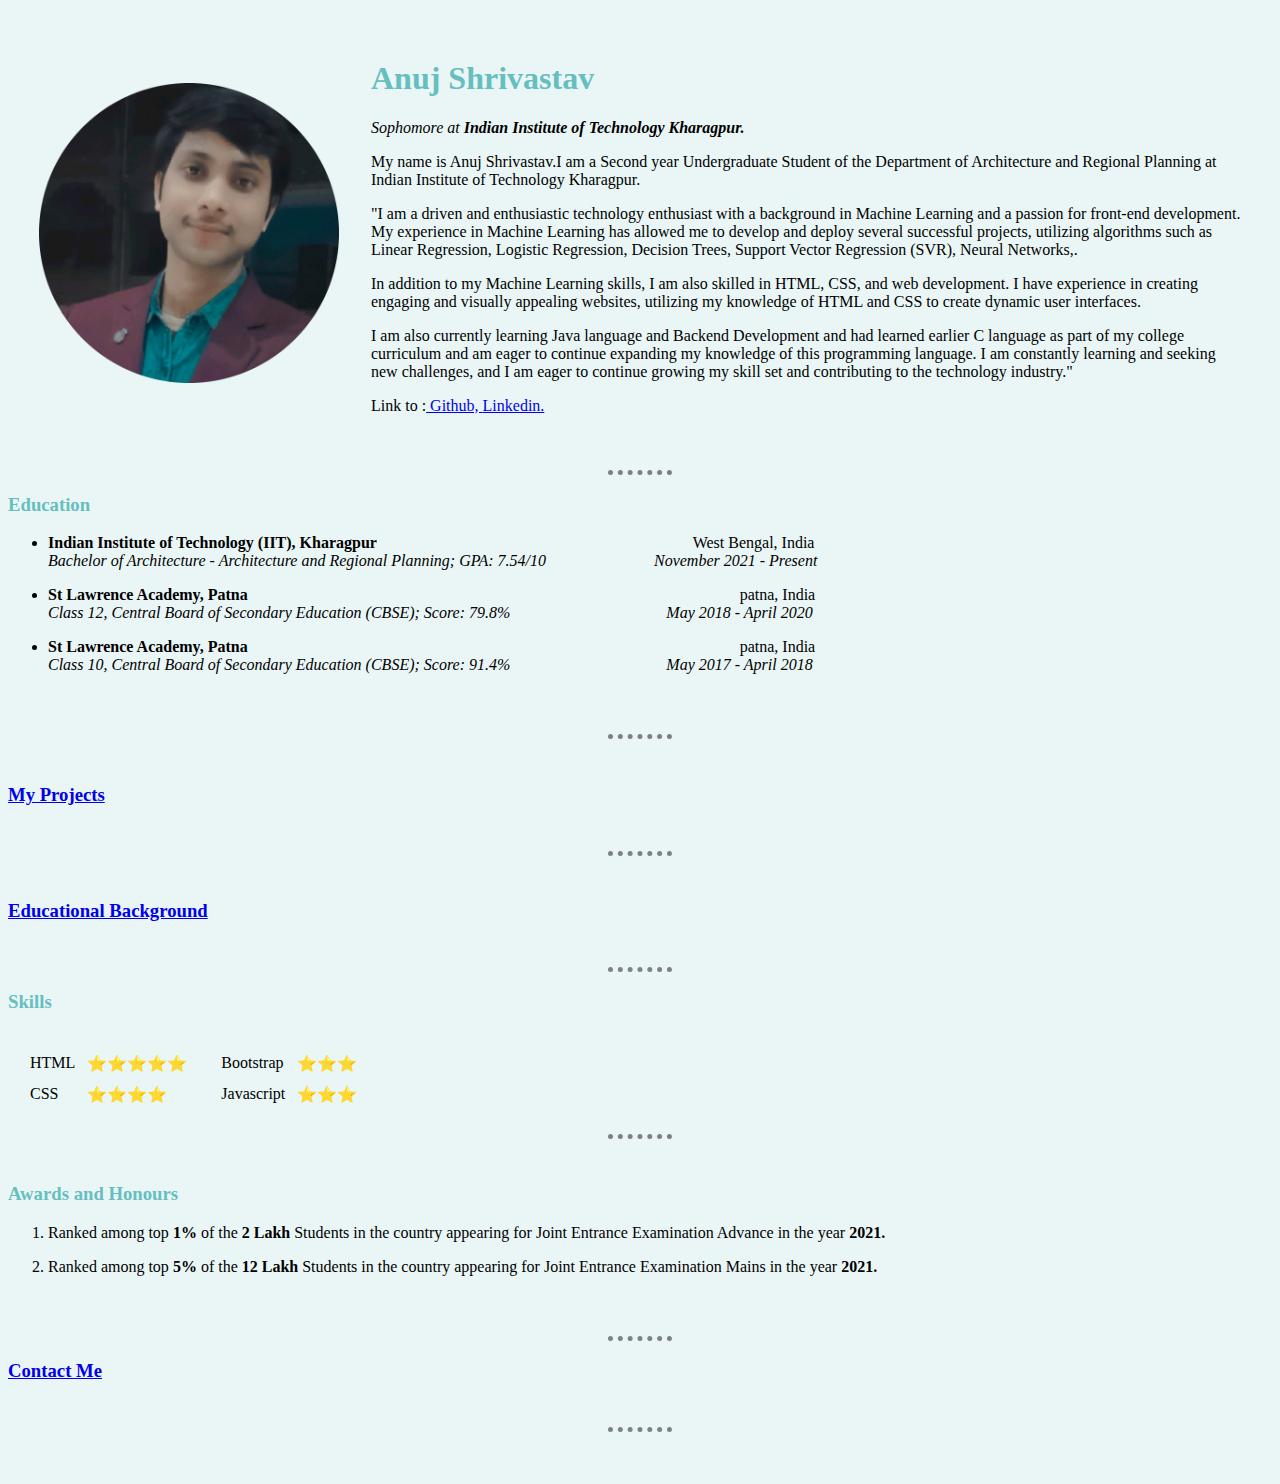
<file: index.html>
<!DOCTYPE html>
<html lang="en">
  <head>
    <meta charset="UTF-8">
    <title>Anuj Personal Site</title>

    <link rel="stylesheet" href="css\styles.css">
    <link rel="icon" href="favicon.ico">
  </head>
  <body>
    <table cellspacing="30">
        <tr>
            <td><img src="Images\Anuj.png" alt="Anuj Shrivastav Profile Picture"></td>
            <td>
                <h1>Anuj Shrivastav</h1>
                <p><em>Sophomore at <strong>Indian Institute of Technology Kharagpur.</strong></em></p>
                <p>My name is Anuj Shrivastav.I am a Second year Undergraduate Student of the Department of Architecture and Regional Planning at Indian Institute of Technology Kharagpur.</p>
            
                    <p>"I am a driven and enthusiastic technology enthusiast with a background in Machine Learning and a passion for front-end development. My experience in Machine Learning has allowed me to develop and deploy several successful projects, utilizing algorithms such as Linear Regression, Logistic Regression, Decision Trees, Support Vector Regression (SVR), Neural Networks,.</p>
                    
                    <p>In addition to my Machine Learning skills, I am also skilled in HTML, CSS, and web development. I have experience in creating engaging and visually appealing websites, utilizing my knowledge of HTML and CSS to create dynamic user interfaces.</p>
                    
                    <p>I am also currently learning Java language and Backend Development and had learned earlier C language as part of my college curriculum and am eager to continue expanding my knowledge of this programming language. I am constantly learning and seeking new challenges, and I am eager to continue growing my skill set and contributing to the technology industry."</p>
                    <p>Link to :<a href="https://github.com/anujshrivastav594"> Github, </a> <a href="https://www.linkedin.com/in/anuj-shrivastav-393499201/"> Linkedin.</a></p>
            </td>
        </tr>
    </table>
    
    
        <hr> 

    <h3>Education</h3>
    <ul>
        <li>
            <p><strong>Indian Institute of Technology (IIT), Kharagpur</strong>      &nbsp &nbsp &nbsp &nbsp &nbsp &nbsp &nbsp &nbsp &nbsp &nbsp &nbsp &nbsp &nbsp &nbsp &nbsp &nbsp &nbsp &nbsp &nbsp &nbsp &nbsp &nbsp &nbsp &nbsp &nbsp &nbsp &nbsp &nbsp &nbsp &nbsp &nbsp &nbsp &nbsp &nbsp &nbsp &nbsp &nbsp &nbsp &nbsp      West Bengal, India
            <br><em>Bachelor of Architecture - Architecture and Regional Planning; GPA: 7.54/10  &nbsp &nbsp &nbsp &nbsp &nbsp &nbsp &nbsp &nbsp &nbsp &nbsp &nbsp &nbsp &nbsp  November 2021 - Present</em></p>
        </li>
        <li>
            <p><strong>St Lawrence Academy, Patna</strong> &nbsp &nbsp &nbsp &nbsp &nbsp &nbsp &nbsp &nbsp &nbsp &nbsp &nbsp &nbsp &nbsp &nbsp &nbsp &nbsp &nbsp &nbsp &nbsp &nbsp &nbsp &nbsp &nbsp &nbsp &nbsp &nbsp &nbsp &nbsp &nbsp &nbsp &nbsp &nbsp &nbsp &nbsp &nbsp &nbsp &nbsp &nbsp &nbsp &nbsp &nbsp &nbsp &nbsp &nbsp &nbsp &nbsp &nbsp &nbsp &nbsp &nbsp &nbsp &nbsp &nbsp &nbsp &nbsp &nbsp &nbsp &nbsp &nbsp &nbsp &nbsp     patna, India  
            <br><em>Class 12, Central Board of Secondary Education (CBSE); Score: 79.8%    &nbsp &nbsp &nbsp &nbsp &nbsp &nbsp &nbsp &nbsp &nbsp &nbsp &nbsp &nbsp &nbsp &nbsp &nbsp &nbsp &nbsp &nbsp &nbsp    May 2018 - April 2020  </em></p>
        </li>
        <li>
             <p><strong>St Lawrence Academy, Patna</strong>    &nbsp &nbsp &nbsp &nbsp &nbsp &nbsp &nbsp &nbsp &nbsp &nbsp &nbsp &nbsp &nbsp &nbsp &nbsp &nbsp &nbsp &nbsp &nbsp &nbsp &nbsp &nbsp &nbsp &nbsp &nbsp &nbsp &nbsp &nbsp &nbsp &nbsp &nbsp &nbsp &nbsp &nbsp &nbsp &nbsp &nbsp &nbsp &nbsp &nbsp &nbsp &nbsp &nbsp &nbsp &nbsp &nbsp &nbsp &nbsp &nbsp &nbsp &nbsp &nbsp &nbsp &nbsp &nbsp &nbsp &nbsp &nbsp &nbsp &nbsp &nbsp    patna, India
             <br><em>Class 10, Central Board of Secondary Education (CBSE); Score: 91.4%    &nbsp &nbsp &nbsp &nbsp &nbsp &nbsp &nbsp &nbsp &nbsp &nbsp &nbsp &nbsp &nbsp &nbsp &nbsp &nbsp &nbsp &nbsp &nbsp   May 2017 - April 2018 </em></p>
        </li>
    </ul>
       <br><br>
     <hr>
      <br>  
    <h3><a href="Projects.html">My Projects</a></h3>
      <br>
     <hr>
<br>
    <h3><a href="Educational Background.html">Educational Background</a></h3>
<br>
    <hr>
    <h3>Skills</h3>

<table cellspacing="10">
    <tr>
        <td>
            <table cellspacing="10">
                <tr>
                    <td>HTML</td>
                    <td>⭐⭐⭐⭐⭐</td>
                  </tr>
                  <tr>
                    <td>CSS</td>
                    <td>⭐⭐⭐⭐</td>
                  </tr>   
            </table>
        </td>
        <td>
         <table cellspacing="10">
            <tr>
                <td>Bootstrap</td>
                <td>⭐⭐⭐</td>
              </tr>
              <tr>
                <td>Javascript</td>
                <td>⭐⭐⭐</td>
              </tr>  
         </table>   
        </td>
    </tr>
</table>

    

    <hr>
<br>
    <h3>Awards and Honours</h3>
    <ol>
        <li>
            <p>Ranked among top <strong>1%</strong> of the <strong>2 Lakh</strong> Students in the country appearing for Joint Entrance Examination Advance in the year <strong>2021.</strong></p>
        </li>
        <li>
            <p>Ranked among top <strong>5%</strong> of the <strong>12 Lakh</strong> Students in the country appearing for Joint Entrance Examination Mains in the year <strong>2021.</strong></p>
        </li>
    </ol>

    <br><br>
    <hr>

    <h3><a href="Contact-me.html">Contact Me</a></h3>
<br>
    <hr>
<br><br>
  </body>
</html>
</file>
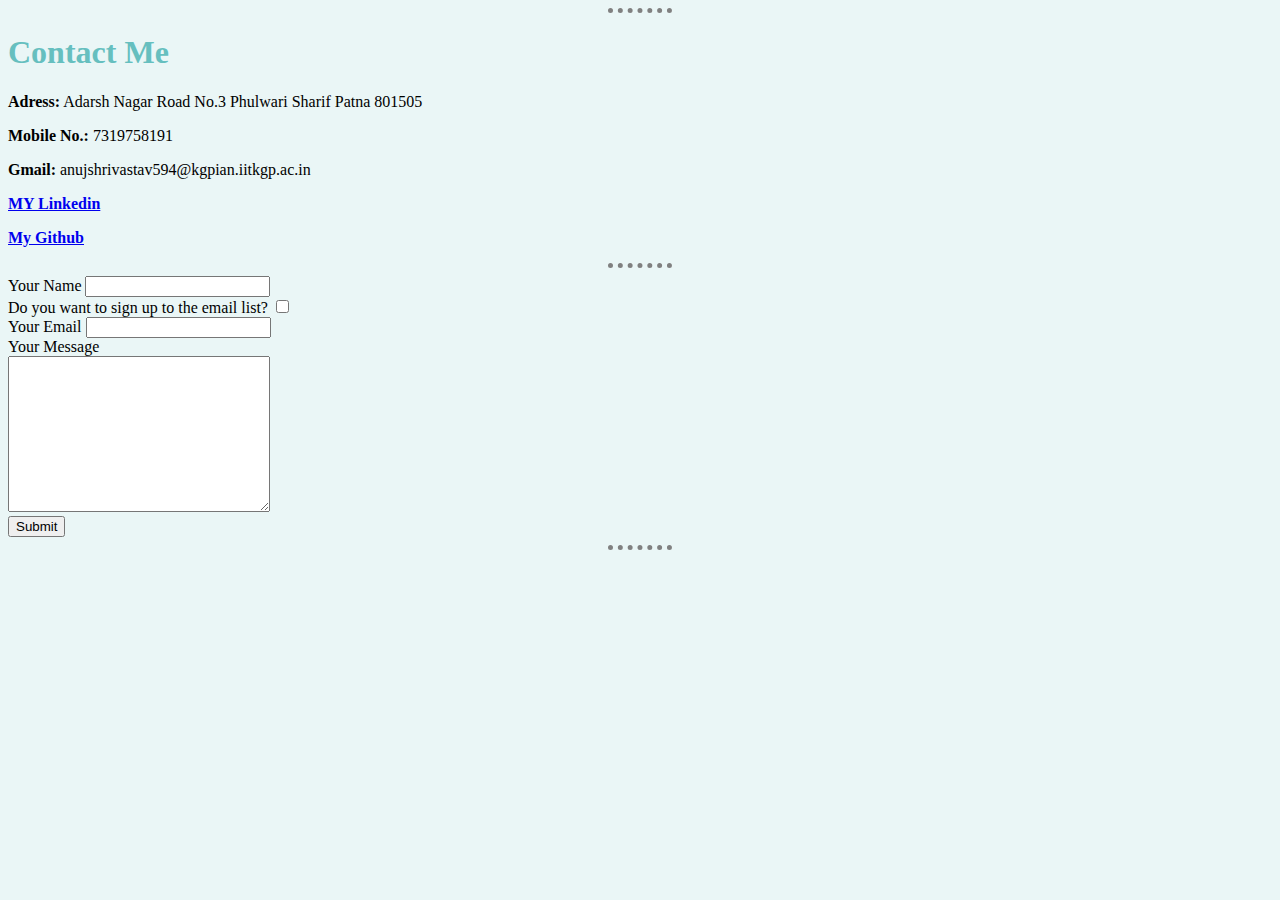
<file: Contact-me.html>
<!DOCTYPE html>
<html lang="en">
<head>
    <meta charset="UTF-8">
    
    <title>Contact Me</title>
    <link rel="stylesheet" href="css\styles.css">
</head>
<body>
 <hr>

   <h1>Contact Me</h1>
     <p><strong>Adress:</strong> Adarsh Nagar Road No.3 Phulwari Sharif Patna 801505</p>
     <p><strong>Mobile No.:</strong> 7319758191</p>
     <p><strong>Gmail:</strong> anujshrivastav594@kgpian.iitkgp.ac.in</p>
     <p><a href="https://www.linkedin.com/in/anuj-shrivastav-393499201/"><strong>MY Linkedin</strong></a></p>
     <p><a href="https://github.com/anujshrivastav594"><strong>My Github</strong></a></p>
       <hr>
     <form class="" action="mailto:anujshrivastav594@gmail.com" method="post" enctype="text/plain">
      <label>Your Name</label>
      <input type="text" name="Your Name" value="">
      
      
      
      <br>

      <label>Do you want to sign up to the email list?</label>
      <input type="checkbox" name="">
      
      <br>

      <label>Your Email</label>
      <input type="email" name="Your Email" value="">
      

      <br>

      <label>Your Message</label>  <br>
      <textarea name="Your Message" id="" cols="30" rows="10"></textarea>  <br>
      <input type="submit">
      </form>





























     </form>
 <hr>
</body>
</html>
</file>
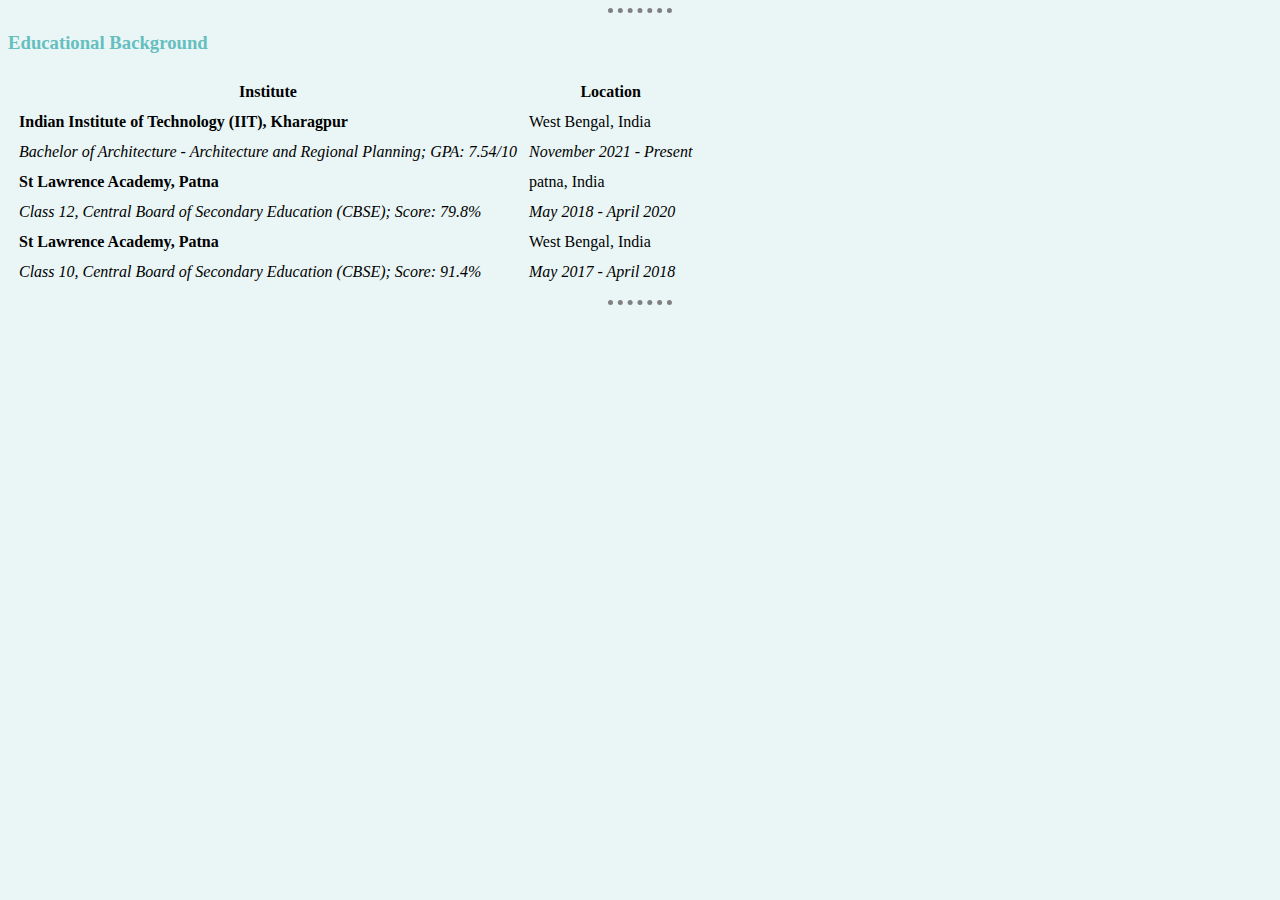
<file: Educational Background.html>
<!DOCTYPE html>
<html lang="en">
  <head>
    <meta charset="UTF-8">
    <title>Educational Background</title>
    <link rel="stylesheet" href="css\styles.css">

  </head>
  <body>
    <hr>
    <h3>Educational Background</h3>
    <table cellspacing="10">
        <thead>
            <tr>
                <th>Institute</th>
                <th>Location</th>
            </tr>
        </thead>
        <tbody>
         <tr>
            <td><strong>Indian Institute of Technology (IIT), Kharagpur</strong></td>
            <td>West Bengal, India</td>
         </tr>
         <tr>
            <td><em>Bachelor of Architecture - Architecture and Regional Planning; GPA: 7.54/10</em></td>
            <td><em>November 2021 - Present</em></td>
         </tr>
         <tr>
            <td><strong>St Lawrence Academy, Patna</strong></td>
            <td>patna, India</td>
         </tr>
         <tr>
            <td><em>Class 12, Central Board of Secondary Education (CBSE); Score: 79.8%</em></td>
            <td><em>May 2018 - April 2020</em></td>
         </tr>
         <tr>
            <td><strong>St Lawrence Academy, Patna</strong></td>
            <td>West Bengal, India</td>
         </tr>
         <tr>
            <td><em>Class 10, Central Board of Secondary Education (CBSE); Score: 91.4%</em></td>
            <td><em>May 2017 - April 2018</em></td>
         </tr>
        </tbody>
    </table>
    <hr>
  </body>
</html>
</file>
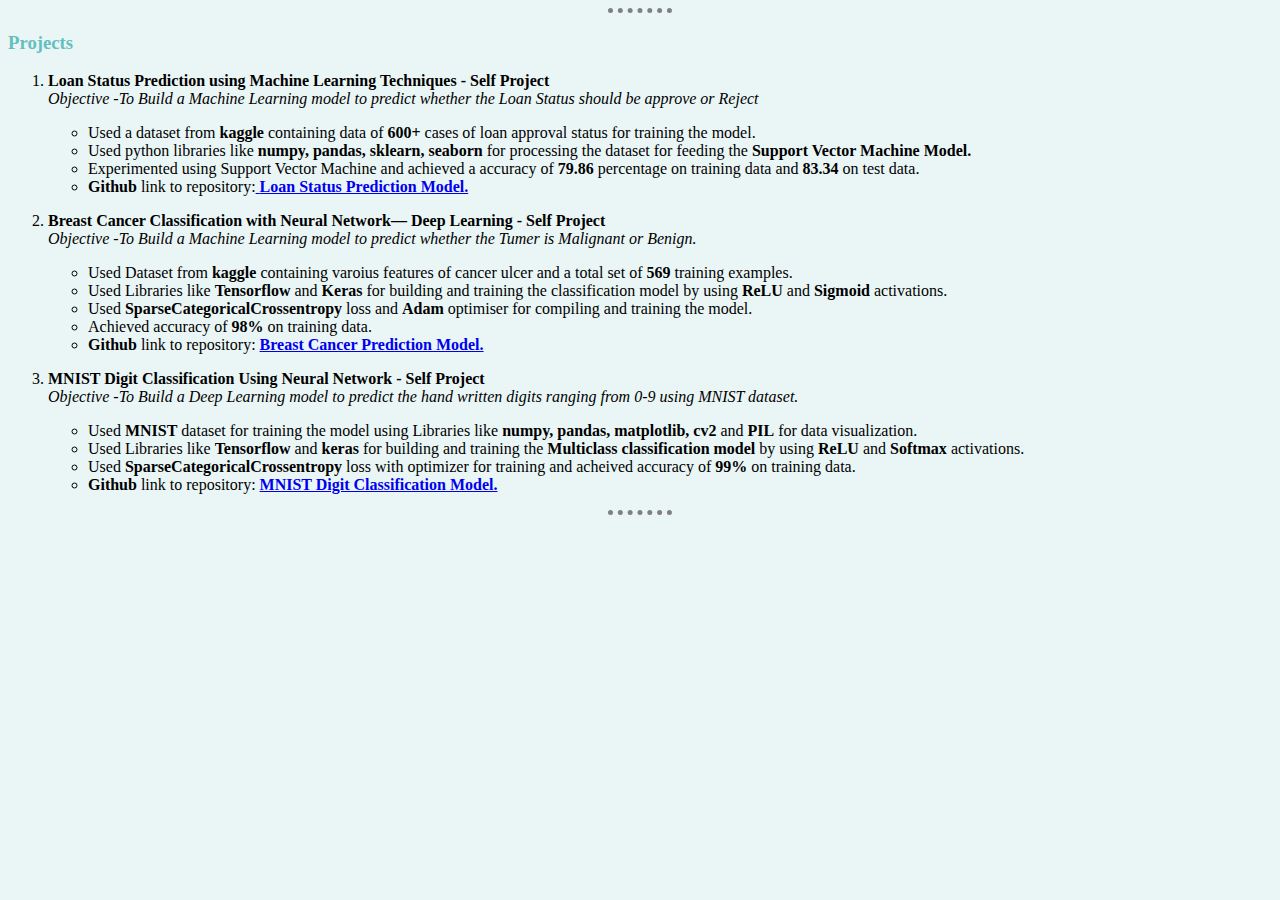
<file: Projects.html>
<!DOCTYPE html>
<html lang="en">
<head>
    <meta charset="UTF-8">
    
    <title>Projects</title>
    <link rel="stylesheet" href="css\styles.css">
</head>
<body>

    <hr>
    <h3>Projects</h3> 
    <ol>   
        <li>
          <p><strong>Loan Status Prediction using Machine Learning Techniques - Self Project</strong>
          <br><em>Objective -To Build a Machine Learning model to predict whether the Loan Status should be approve or Reject</em></p>
          <ul>
              <li>Used a dataset from <strong>kaggle</strong> containing data of <strong>600+</strong> cases of loan approval status for training the model.</li>
              <li>Used python libraries like <strong>numpy, pandas, sklearn, seaborn</strong> for processing the dataset for feeding the <strong>Support Vector Machine Model.</strong></li>
              <li>Experimented using Support Vector Machine and achieved a accuracy of <strong>79.86</strong> percentage on training data and <strong>83.34</strong> on test data.</li>
              <li> <strong>Github</strong> link to repository:<a href="https://github.com/anujshrivastav594/Loan-Status-Prediction-using-ML"> <strong>Loan Status Prediction Model.</strong></a></li>
          </ul>
    
       </li>
       <li>
          <p><strong>Breast Cancer Classification with Neural Network— Deep Learning - Self Project</strong>
          <br><em>Objective -To Build a Machine Learning model to predict whether the Tumer is Malignant or Benign.</em></p>
          <ul>
              <li>Used Dataset from <strong>kaggle</strong> containing varoius features of cancer ulcer and a total set of <strong>569</strong> training examples.</li>
              <li> Used Libraries like <strong>Tensorflow</strong> and <strong>Keras</strong> for building and training the classification model by using <strong>ReLU</strong> and <strong>Sigmoid</strong> activations.</li>
              <li> Used <strong>SparseCategoricalCrossentropy</strong> loss and <strong>Adam</strong> optimiser for compiling and training the model.</li>
              <li>Achieved accuracy of <strong>98%</strong> on training data.</li>
              <li><strong>Github</strong> link to repository: <a href="https://github.com/anujshrivastav594/Breast-Cancer-Classification-with-neural-network"><strong>Breast Cancer Prediction Model.</strong></a></li>
    
          </ul>
    
       </li>
       <li>
          <p><strong>MNIST Digit Classification Using Neural Network - Self Project</strong>
          <br><em>Objective -To Build a Deep Learning model to predict the hand written digits ranging from 0-9 using MNIST dataset.</em></p>
    
            <ul>
                <li>Used <strong>MNIST</strong> dataset for training the model using Libraries like <strong>numpy, pandas, matplotlib, cv2</strong> and <strong>PIL</strong> for data visualization.</li>
                <li>Used Libraries like <strong>Tensorflow</strong> and <strong>keras</strong> for building and training the <strong>Multiclass classification model</strong> by using <strong>ReLU</strong> and <strong>Softmax</strong> activations.</li>
                <li>Used <strong>SparseCategoricalCrossentropy</strong> loss with optimizer for training and acheived accuracy of <strong>99%</strong> on training data.</li>
                <li><strong>Github</strong> link to repository: <a href="https://github.com/anujshrivastav594/MNIST-Digit-classification"><strong>MNIST Digit Classification Model.</strong></a></li>
    
           </ul>
       </li>
       </ol>

       <hr>
</body>
</html>
</file>
